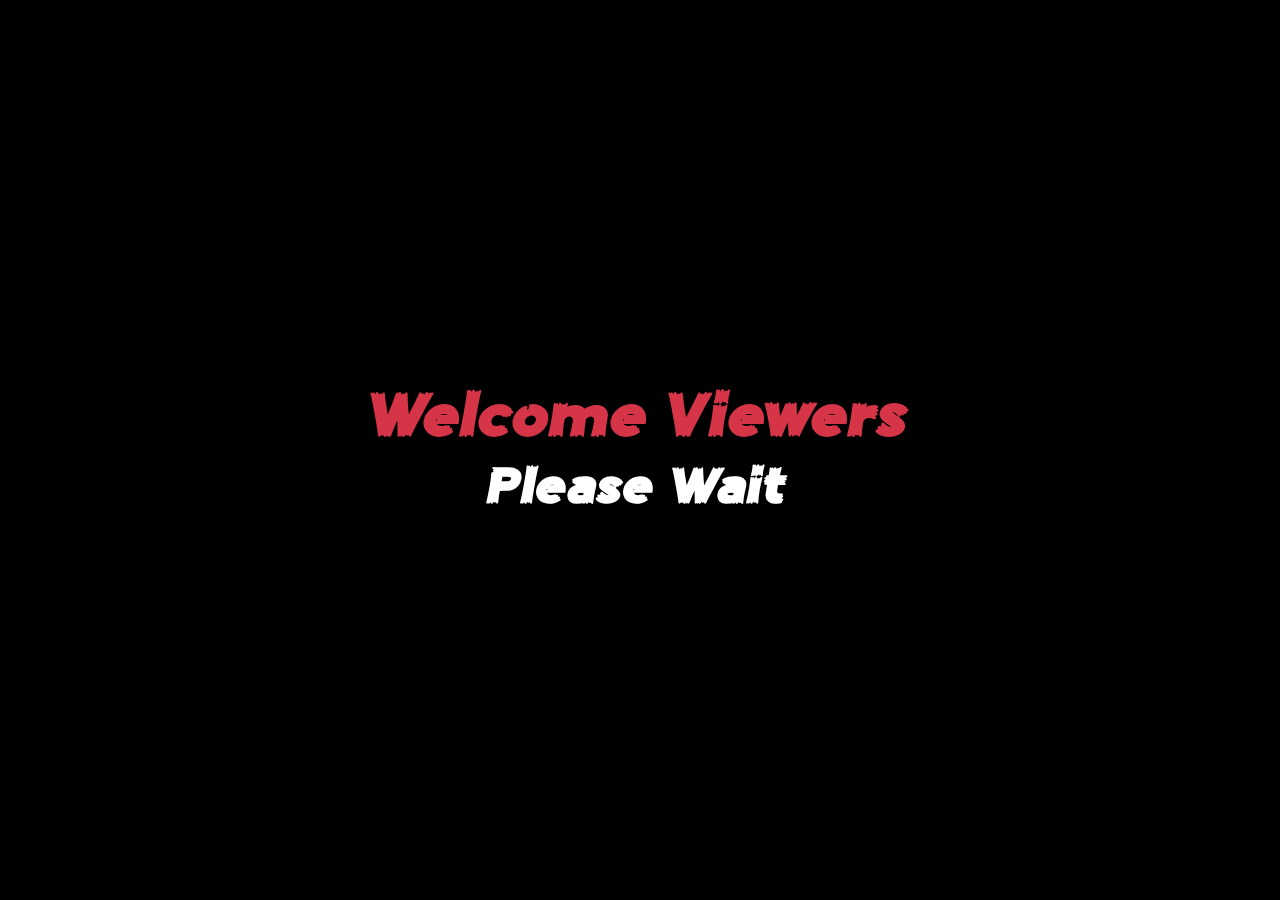
<file: index.html>
<!DOCTYPE html>
<html lang="en">
<head>
    <meta charset="UTF-8"/>
    <meta http-equiv="X-UA-Compatible" content="IE=edge"/>
    <meta name="author" content="Prateek Arora"/>
    <meta name="keywords" content="portfolio, html, css, js, latest portfolio design, latest portforlio website template"/>
    <meta name ="description" content="If you want to build any kind of website portfolio then you are at right place."/>
    <meta name="viewport" content="width=device-width, initial-scale=1.0"/>
    <link rel="preconnect" href="https://fonts.googleapis.com">
    <link rel="preconnect" href="https://fonts.gstatic.com" crossorigin>
    <link href="https://fonts.googleapis.com/css2?family=Raleway:wght@300;400;500;600;700;800;900&display=swap" rel="stylesheet">
    <link rel="icon" href="images/nav logo white.png" type="image/png"/>
    <link rel="stylesheet" href="style.css" type="text/css"/>

    <title>Portfolio</title>
</head>
<body>

<!-- LOADER -->

    <div class="top-loader">
        <div class=top-loader-text>Welcome Viewers</div>
        </div>
    <div class="bottom-loader">
        <div class=bottom-loader-text>Please Wait</div>
    </div>

<!-- HOME PAGE -->  
<div class="pagecenter">
<header>
    <nav class="nav-section">
        <a href="#"><img id="logo" src="images/nav logo white.png" alt="logo"/></a>
        <ul class="nav-menu">
            <p class="cross-nav-sign">X</p>
            <li class="nav-items hid"><a class="nav-links nav-link-active" href="index.html">Home</a></li>
            <li class="nav-items"><a class="nav-links" href="default.html">Portfolio</a></li>
            <li class="nav-items"><a class="nav-links" href="skills.html">About</a></li>
            <li class="nav-items"><a class="nav-links" href="testimonial.html">Testimonial</a></li>
            <li class="nav-items"><a class="nav-links" href="contact.html">Contact</a></li>
        </ul>
        <div class="hamburger">
            <span class="bar"></span>
            <span class="bar"></span>
            <span class="bar"></span>
        </div>
    </nav>

    <div class="main-section">
        <p class="main-logo-wraper"><span class="main-logo-cover"><img id="main-logo" src="images/main logo new.png" alt="logo"/></span></p>
        <p class="main-content-wraper"><span class="main-content-cover">I'm Prateek Arora</span></p>
        <div class="main-content-animation-wraper">
            <p class="main-content-animation-cover">A<span class="main-content-animation">Frontend Developer</span></p>
        </div>
    </div>
</header> 
</div>
    
<script>
   let toploader = document.querySelector(".top-loader");
   let bottomloader = document.querySelector(".bottom-loader");
   let page = document.querySelector(".pagecenter");
    page.style.display ="none";
    setTimeout(() => {
    toploader.classList.toggle("active");  
    bottomloader.classList.toggle("active");
    page.style.display = "block";  
   }, 1000);
    
</script>
<script src="index.js"></script>

</body>
</html>
</file>
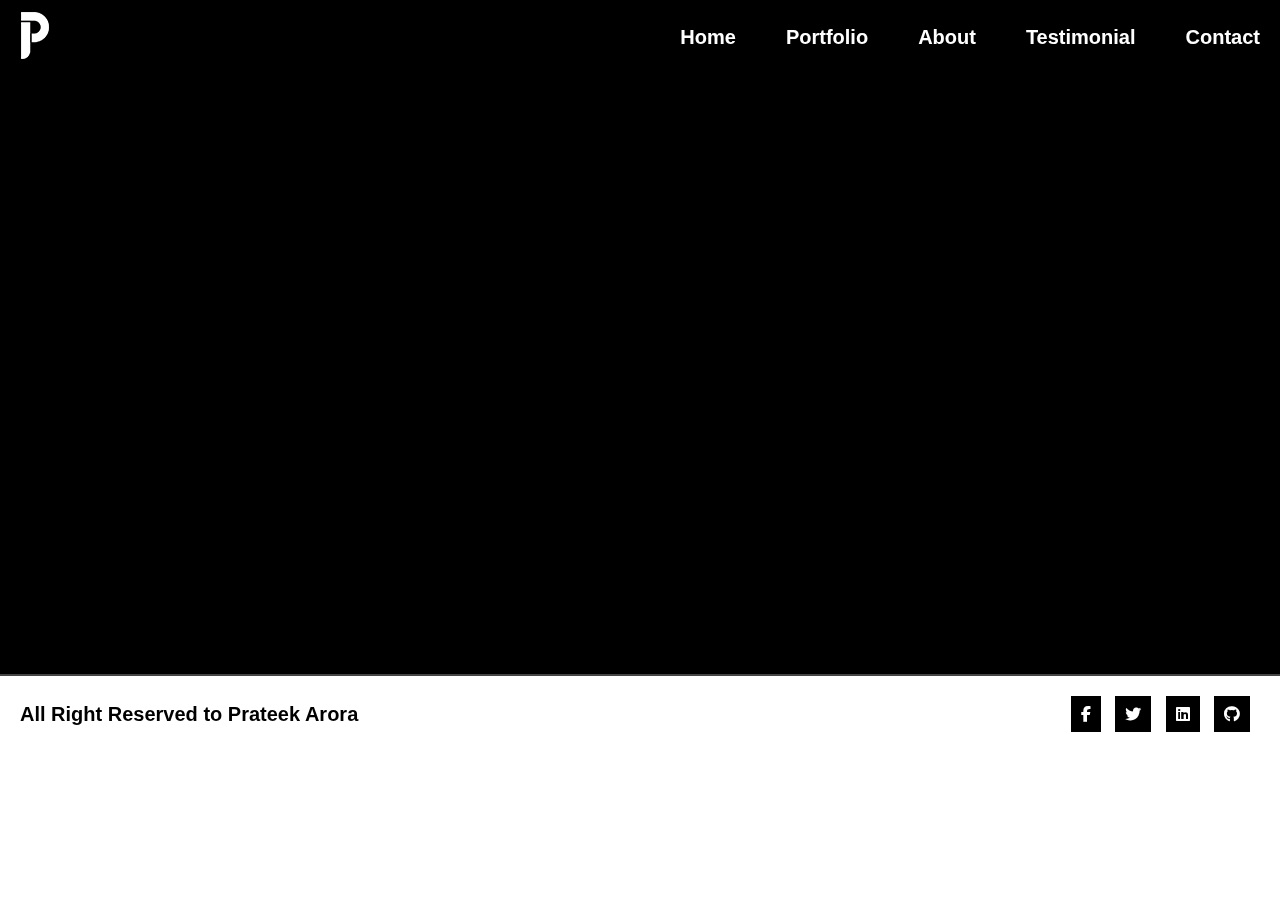
<file: default.html>
<!DOCTYPE html>
<html lang="en">
<head>
    <meta charset="UTF-8"/>
    <meta http-equiv="X-UA-Compatible" content="IE=edge"/>
    <meta name="author" content="Prateek Arora"/>
    <meta name="keywords" content="portfolio, html, css, js, latest portfolio design, latest portforlio website template"/>
    <meta name ="description" content="If you want to build any kind of website portfolio then you are at right place."/>
    <meta name="viewport" content="width=device-width, initial-scale=1.0"/>
    <link rel="preconnect" href="https://fonts.googleapis.com">
    <link rel="preconnect" href="https://fonts.gstatic.com" crossorigin>
    <link rel="icon" href="images/nav logo white.png" type="image/png"/>
    <link rel="stylesheet" href="https://cdnjs.cloudflare.com/ajax/libs/font-awesome/6.4.2/css/all.min.css"/>
    <link rel="stylesheet" href="style.css" type="text/css"/>
    <script defer src="index.js"></script>
    <title>Portfolio</title>
</head>
<body>

<!-- PORTFOLIO PAGE -->  
<div class="pagecenter">
<div class="portfolio-header">
    <nav class="nav-section">
        <a href="#"><img id="logo" src="images/nav logo white.png" alt="logo"/></a>
        <ul class="nav-menu">
            <p class="cross-nav-sign">X</p>
            <li class="nav-items"><a class="nav-links" href="index.html">Home</a></li>
            <li class="nav-items"><a class="nav-links nav-link-active" href="default.html">Portfolio</a></li>
            <li class="nav-items"><a class="nav-links" href="skills.html">About</a></li>
            <li class="nav-items"><a class="nav-links" href="testimonial.html">Testimonial</a></li>
            <li class="nav-items"><a class="nav-links" href="contact.html">Contact</a></li>
        </ul>
        <div class="hamburger">
            <span class="bar"></span>
            <span class="bar"></span>
            <span class="bar"></span>
        </div>
    </nav>

    <div class="portfolio-section">
        <h2 class="portfolio-heading">
            <span class="portfolio-heading-inner">Portfolio</span>
        </h2>
        <div class="portfolio">
            <div class="portfolio-subsection" onclick="forimage1()">
                <img class="portfolio-images" src="images/P1.jpg"   alt="image"/>
            </div>
            <div class="portfolio-subsection" onclick="forimage2()">
                <img class="portfolio-images" src="images/P2.jpg" alt="image"/>
            </div>
            <div class="portfolio-subsection" onclick="forimage3()">
                <img class="portfolio-images" src="images/P3.jpg" alt="image"/>
            </div>
            <div class="portfolio-subsection" onclick="forimage3()">
                <img class="portfolio-images" src="images/P3.jpg" alt="image"/>
            </div>
            <div class="portfolio-subsection" onclick="forimage2()">
                <img class="portfolio-images" src="images/P2.jpg" alt="image"/>
            </div>
            <div class="portfolio-subsection" onclick="forimage1()">
                <img class="portfolio-images" src="images/P1.jpg" alt="image"/>
            </div>
        </div>

        <div class="big-image-section">
            <p class="big-sign-cross" onclick="removebigse()">X</p>
            <div class="big-cover1 bigimgcon">
                <img class="big-image1 bigimg" src="images/P1.jpg" alt="image"/> 
            </div>
            <div class="big-cover2 bigimgcon">
                <img class="big-image1 bigimg" src="images/P2.jpg" alt="image"/> 
            </div>
            <div class="big-cover3 bigimgcon">
                <img class="big-image1 bigimg" src="images/P3.jpg" alt="image"/> 
            </div>
        </div>

    </div>
</div>

<footer>
    <div class="footer-container">
        <div class="footer-text">
            <span>All Right Reserved to Prateek Arora</span>
        </div>
    
        <div class="footer-icons">
            <i class="fa-brands fa-facebook-f"></i>
            <i class="fa-brands fa-twitter"></i>
            <i class="fa-brands fa-linkedin"></i>
            <i class="fa-brands fa-github"></i>
        </div>
    </div>
</footer>
</div>
    
</body>
</html>
</file>
<file: style.css>
:root{
    --nav-link-font-color:white;
    --header-background-color:black;
    --hamburger-bar-color:white;
    --nav-link-hover-bgcolor:#D63447;
    --home-content-wrap-bgcolor:#D63447;
    --home-content-wrap-bgcolor2:black;
    --main-content-font-color:white;
    --text-animation-color:#D63447;
    --animation-typer-color:#D63447;
    --portfolio-section-bgcolor:black;
    --portfolio-heading-color:white;
    --about-heading-color:white;
    --about-section-bgcolor:black;
    --about-circle-color:#D63447;
    --inner-about-color:black;
    --about-heading-color:white;
}

@font-face{
    font-family:loaderfont;
    src:url(images/CrotahFreeVersionItalic-z8Ev3.ttf);
}

*{
    font-family: 'Raleway', sans-serif;
    margin:0;
    padding:0;
    text-decoration:none;
    box-sizing: border-box;
}

html{
    scroll-behavior:smooth;
}

/* LOADER START */

.top-loader{
    position:fixed;
    top:0;
    left:0;
    width:100%;
    height:50vh;    
    background-color:black;
    text-align:center;
    z-index:100;
    transition:all 0.5s ease-in-out;
    color:#D63447;
    overflow: hidden;
}

.top-loader-text{
    position: absolute;
    bottom:0;
    left:50%;
    z-index:200;
    transform:translateX(-50%);
    font-size:80px;
    font-weight: 700;
    font-family:loaderfont;

}

.top-loader.active{
    top:-50vh;
}

.bottom-loader{
    position:fixed;
    bottom:0;
    left:0;
    width:100%;
    height:50vh;    
    background-color:black;
    text-align:center;
    z-index:100;
    transition:all 0.5s ease-in-out;
    color:white;
    overflow: hidden;
}

.bottom-loader-text{
    margin-top:5px;
    font-size:60px;
    font-weight:700;
    font-family:loaderfont;
} 

.bottom-loader.active{
    bottom:-50vh;
}

@media screen and (max-width:1470px) and (min-width:1100px){
    .top-loader-text{
        font-size:60px;
    }

    .bottom-loader-text{
        font-size:50px;
    }
}

@media screen and (max-width:1099px) and (min-width:730px){
    .top-loader-text{
        font-size:40px;
    }

    .bottom-loader-text{
        font-size:30px;
    }
}

@media screen and (max-width:729px) and (min-width:550px){
    .top-loader-text{
        font-size:30px;
    }

    .bottom-loader-text{
        font-size:20px;
    }
}

@media screen and (max-width:549px) and (min-width:368px){
    .top-loader-text{
        font-size:20px;
    }

    .bottom-loader-text{
        font-size:20px;
    }
}

@media screen and (max-width:367px){
    .top-loader-text{
        font-size:15px;
    }

    .bottom-loader-text{
        font-size:15px;
    }
}

/* LOADER END */


/* HOME SECTION CSS START */

header{
    max-width:100%;
    height:100vh;
    background-color:var(--header-background-color);
    background-repeat: no-repeat;
    position:relative;
}

.pagecenter{
    width:100%;
    max-width:2000px;
    margin:0 auto;
}

.nav-section{
    display: flex;
    justify-content: space-between;
    align-items: center;
    padding:10px 20px;
}

#logo{
    display: inline-block;
}

.cross-nav-sign{
    font-size:30px;
    color:black;
    display: none;
    position: absolute;
    top:20px;
    right:20px;
    cursor:pointer;

}

.nav-menu{
    list-style-type:none;
    display: flex;
    justify-content: flex-end;
    gap:50px;
    flex-grow: 1;
    position: relative;
}

.nav-links{
    color:var(--nav-link-font-color);
    display:inline-block;
    position:relative;
    font-size:20px;
    font-weight:600;
}

@keyframes homeanimation{
    0%{
        width:0%;
    }
    100%{
        width:50%;
    }
}

.nav-link-active::before{
    content:" ";
    top:0;
    left: 0;
    width:0%;
    height: 100%;
    background-color:var(--nav-link-hover-bgcolor);
    position: absolute;
    mix-blend-mode:lighten;
    border-radius:0 10px 10px 0;
    animation-name:homeanimation;
    animation-duration:0.5s;
    animation-fill-mode: forwards;
    animation-delay:2s;
}

.nav-links:hover::before{
    content:" ";
    width:0%;
    height: 100%;
    background-color:var(--nav-link-hover-bgcolor);
    position: absolute;
    mix-blend-mode:lighten;
    border-radius:0 10px 10px 0;
    animation-name: homeanimation;
    animation-fill-mode: forwards;
    animation-duration: 0.5s;
}

.hamburger{
    cursor:pointer;
    display:none;
}

.bar{
    display: block;
    width:20px;
    height:3px;
    background-color:var(--hamburger-bar-color);
    border-radius:3px;
}

.bar:nth-child(2){
    margin:5px 0;
}

.main-section{
    max-width:900px;
    margin:150px auto 0;
    text-align: center;
}

.main-logo-cover{
    display: block;
    width:20%;
    margin:0 auto;
    position: relative;
    overflow: hidden;
}

#main-logo{
    max-width:100%;
}

.main-content-cover{
    width:60%;
    margin:10px auto;
    font-size:60px;
    color:var(--main-content-font-color);
    display: block;
    position: relative;
    overflow: hidden;
}

@keyframes homecontentwraper {
    0%{
        transform: translateX(-100%);
    }

    100%{
        transform: translatex(101%);
    }
}

@keyframes homecontentwraperright {
    0%{
        transform: translateX(0%);
    }

    100%{
        transform: translatex(200%);
    }
}

.main-logo-cover::before,.main-content-cover::before,.main-content-animation-cover::before,.portfolio-subsection::before{
    content:" ";
    position:absolute;
    top:0;
    right:0;
    width:100%;
    height:100%;
    animation-name:homecontentwraper;
    animation-fill-mode:forwards;
    animation-duration:2s;
    animation-timing-function: cubic-bezier(0,1,1,0);
    background-color:var(--home-content-wrap-bgcolor);
    transform:translatex(-100%);
}

.main-logo-cover::after,.main-content-cover::after,.main-content-animation-cover::after,.portfolio-subsection::after{
    content:" ";
    position:absolute;
    top:0;
    right:0;
    width:100%;
    height:100%;
    animation-name:homecontentwraperright;
    animation-fill-mode:forwards;
    animation-duration:2s;
    animation-timing-function: cubic-bezier(0,1,1,0);
    background-color:var(--home-content-wrap-bgcolor2);
    transform:translatex(0%);
}

.main-content-animation-cover{
    font-size:60px;
    color:var(--main-content-font-color);
    width:75%;
    position: relative;
    overflow:hidden;
    margin:0 auto;
}

.main-content-animation{
    color:var(--text-animation-color);
    position: relative;
    margin-left:5px;
    font-weight: 700;
}

.main-content-animation::before{
    content:" ";
    position: absolute;
    top:50%;
    transform:translateY(-50%);
    right:-8px;
    height: 50px;
    width:3px;
    background-color:var(--animation-typer-color);
    animation: blink 1s infinite;
}

@keyframes blink{
    50%{
        opacity:0;
    }
}

.main-content-animation .stop-blinking::before{
    animation:none;
}

@media screen and (max-width:890px) and (min-width:800px){
    .main-section{
        margin:200px auto;
    }

    .main-content-cover{
        font-size:40px;
        width:40%;
    }

    .main-content-animation-cover{
        font-size:40px;
        width:55%;
    }
}

@media screen and (max-width:799px){
    .main-content-cover{
        font-size:30px;
        width:100%;
    }

    .main-content-animation-cover{
        font-size:30px;
        width:100%;
    }

    .hamburger{
        display: block;
    }

    .cross-nav-sign{
        display: block;
    }

    .nav-menu{
        width:200px;
        height:100%;
        position: fixed;
        z-index: 2;
        top:0;
        right:-200px;
        padding:100px 30px;
        flex-direction: column;
        justify-content: flex-start;
        background-color:white;
    }

    .nav-menu.active{
        right:0;
    }

    .nav-link-active::before{
        content:" ";
        top:0;
        left: 0;
        width:0;
        height:0;
        background-color:var(--nav-link-hover-bgcolor);
        position: absolute;
        mix-blend-mode:lighten;
        border-radius:0;
        animation-name:none;
    }
    
    .nav-links:hover::before{
        content:" ";
        width:0;
        height:0;
        background-color:var(--nav-link-hover-bgcolor);
        position: absolute;
        mix-blend-mode:lighten;
        border-radius:0;
        animation:none;
    }

    .nav-links{
        color:black;
    }

    .footer-container{
        flex-direction:column;
        justify-content: center;
        gap:20px;
    }


}

/* HOME SECTION CSS END */


/* PORTFOLIO SECTION CSS START */

.portfolio-header{
    background-color: var(--portfolio-section-bgcolor);
    padding-bottom:10px;
}

.portfolio-section{
    padding: 30px 20px;    
}

.portfolio-heading{
    color:var(--portfolio-heading-color);
    font-size:40px;
    margin-bottom:20px;
    text-align: center;
}

.portfolio-heading-inner{
    display: inline-block;
    overflow: hidden;
    position:relative;
}

@keyframes portfolioheading{
    100%{transform:translateX(102%);}
}

.portfolio-heading-inner::before{
    content:" ";
    position:absolute;
    top:0;
    left:0;
    width:100%;
    height:100%;
    background-color:black;
    animation-name:portfolioheading;
    animation-duration:1s;
    animation-fill-mode: forwards;
    animation-timing-function: ease-in-out;
}

.portfolio{
    display:flex;
    align-content:center;
    flex-wrap:wrap;
    gap:10px;
    justify-content: center;
    overflow: hidden;
}

.portfolio-subsection{
    flex-basis: 27%;
    cursor: pointer;
    position: relative;
    overflow: hidden;
}   

.portfolio-images{
    max-width: 100%;
    display: block;
}


.big-image-section{
    position:fixed;
    z-index: 100;
    top:-150%;
    left:0;
    width:100%;
    height:100vh;
    display: flex;
    align-items: center;
    justify-content: center;
    background-color:rgba(0,0,0,0.3);
}

.big-image-section.active{
    top:0;
}

.big-sign-cross{
    font-size:60px;
    color:white;
    position: absolute;
    top:40px;
    right:30px;
    cursor:pointer;
}

.bigimgcon{
    flex-basis: 50%;
}

.bigimg{
    max-width:100%;
}

@media screen and (max-width:799px){

    .portfolio-heading{
        font-size:25px;
    }

    .portfolio{
        flex-direction:column;
    }

    .bigimgcon{
        flex-basis: 70%;
    }

}

/* PORTFOLIO SECTION CSS END */


/* ABOUT SECTION CSS START */

.about-header{
    background-color:var(--about-section-bgcolor);
}

html.sr .about-image-container, html.sr .qual-section, html.sr .skill-section{
    visibility: hidden;
}

.about-section{
    padding: 30px 20px;
    max-width:1200px;
    margin:0 auto;
}

.about-image-container{
    display: flex;
    justify-content: space-around;
    align-items: flex-start;
}

.about-image{
    flex-basis:20%;
    box-shadow:-5px -5px 0px #D63447; 
}

.abou-img{
    width:100%;
    display: block;
}

.about-content{
    flex-basis:30%;
    padding-bottom:50px;
    padding-right:10px;
}

.skill-section{
    padding:30px 0;
}

.skill-heading-container{
    width: 100%;
    text-align:center;
}

.skill-heading{
    display: inline-block;
}

.skill-heading h2{
    color:white;
    font-size:40px;
}

.about-circle-container{
    display: flex;
    justify-content: space-around;
    align-items: flex-start;
    color:white;
    padding:30px 0;
}

.about-circle{
    width:200px;    
    height:200px;
    background: #444 linear-gradient(to right,transparent 50%,var(--about-circle-color) 0);
    border-radius:50%;
    position:relative;
}

.number-text{
    position:absolute;
    top:48%;
    left:50%;
    transform:translate(-50%,-50%);
    font-size:48px;
    z-index: 1;
}

.percent-text{
    display: inline-block;
    font-size:24px;
}

.circle-title{
    position: absolute;
    top:62%;
    font-size:20px;
    left:50%;
    transform:translateX(-50%);
    display:inline-block;
    z-index: 1;
    color:#D63447;
}

    .about-circle::before{
        content:" ";
        display: block;
        height: 100%;
        margin-left:50%;
        transform-origin:left;
        border-radius: 0 100% 100% 0/50%;
        background-color: var(--about-circle-color);
        transform:rotate(calc((var(--i) - 50) *0.01turn));
    }

.about-circle::after{
    content:" ";
    position: absolute;
    inset: 15px;
    background-color: var(--inner-about-color);
    border-radius: 50%;
}

.about-content-heading-one{
    color:var(--about-heading-color);
    font-size:40px;
    position:relative;
}

.about-content-heading-two{
    color:#D63447;
    font-weight:700;
    text-transform: uppercase;
    vertical-align: center;
    margin-left:104px;
}

.about-content-heading-one::before{
    content:" ";
    position:absolute;
    bottom:-10px;
    left:0;
    width:100px;
    height:3px;
    background-color:white;
}

.about-content-text{
    color:white;
    text-align:justify;
    margin:20px 0;
    line-height:25px;
}

.about-btn{
    background-color:#D63447;
    padding:10px 20px;
    display: inline-block;
    color:white;
    border:2px solid transparent;
    font-weight:500;
    transition:all 0.5s ease-in-out;
}

.about-btn:hover{
    background-color:transparent;
    border:2px solid #D63447;
}

.qual-section{
    padding:30px 0;
}

.qual-heading-outer-container{
    text-align:center;
    margin:30px 0;
}

.qual-heading-inner-container{
    display:inline-block;
}

.qual-heading{
    font-size:40px;
    color:white;
}

.qual-flex-container{
    width:100%;
    position:relative;
    display: flex;
    flex-wrap:wrap;
}

.qual-flex-container::after{
    content: " ";
    position:absolute;
    width:1px;
    inset:0;
    margin:0 auto;
    background-color: #8f8c8c;
}

.qual-left-container{
    width:48%;
    margin-left:52%;
    margin-bottom:20px;
}

.qual-text-wrapper-left{
    cursor:pointer;
    width:100%;
    display:table;
    position:relative;
}

.qual-year{
    display: table-cell;
    width:110px;
    font-size:30px;
    color:#5e5d5d;
}

.qual-para{
    display: table-cell;
    vertical-align: middle;
    width:calc(100% - 110px);
    font-size:20px;
    color:white;
}

.qual-right-container{
    width:48%;
    margin-bottom:20px;
}

.qual-text-wrapper-right{
    width:100%;
    display:table;
    position:relative;
    text-align: right;
    cursor:pointer;
}

.qual-text-wrapper-right .qual-year{
    float: right;
}

.qual-text-wrapper-right .qual-para{
    float: left;
    padding-top:15px;
}

.qual-text-wrapper-left::before{
    content: " ";
    position:absolute;
    width:12px;
    height:12px;
    background-color:black;
    border:2px solid white;
    border-radius:50%;
    top:50%;
    transform:translateY(-50%);
    left:-30px;
    z-index:1;
}

.qual-text-wrapper-right::before{
    content: " ";
    position:absolute;
    width:12px;
    height:12px;
    background-color:black;
    border:2px solid white;
    border-radius:50%;
    top:50%;
    transform:translateY(-50%);
    right:-30px;
    z-index:1;
}

.qual-text-wrapper-left:hover .qual-year h2{
    color:#D63447;
}

.qual-text-wrapper-right:hover .qual-year h2{
    color:#D63447;
}

.qual-text-wrapper-left:hover::before{
    background-color:white;
    border-color:#D63447;
}

.qual-text-wrapper-right:hover::before{
    background-color:white;
    border-color:#D63447;
}

.footer-text{
    color:black;
    font-size:20px;
    font-weight:600;
}

.footer-container{
    display: flex;
    justify-content: space-between;
    align-items: center;
    padding:20px;
    border-top:2px solid #444;
}

.fa-brands{
    display:inline-block;
    padding:10px;
    background-color:black;
    margin-right:10px;
    cursor:pointer;
    color:white;
}

.fa-brands:hover{
    background-color: #D63447;
}

@media screen and (max-width:1100px){
    .qual-flex-container::after{
        display: none;
    }

    .qual-text-wrapper-left::before{
        display:none;
    }
    
    .qual-text-wrapper-right::before{
        display: none;
    }

    .qual-flex-container{
        justify-content: space-between;
    }

    .qual-left-container{
        width:48%;
        margin-left:0;
    }

    .qual-right-container{
        width:48%; 
    }

    .qual-text-wrapper-right .qual-year{
        float: none;
    }
    
    .qual-text-wrapper-right .qual-para{
        float: none;
    }    

    .qual-text-wrapper-right{
        text-align: left;
    }

}

@media screen and (max-width:749px){
    .qual-flex-container{
        flex-direction:column;
    }

    .qual-left-container, .qual-right-container{
        width:100%;
    }
}

@media screen and (max-width:300px){
    .qual-heading{
        font-size:30px;
    }
}

@media screen and (max-width:1100px) and (min-width:825px){
    .about-image{
        flex-basis:30%;
    }
}

@media screen and (max-width:824px){
    .about-image-container{
        flex-direction: column;
        justify-content: space-between;
        gap:20px;
    }
    .about-image, .about-content{
        width:100%;
    }

    .about-circle-container{
        flex-direction:column;
        align-items: center;
        gap:20px;
    }

    .qual-section{
        padding:0;
    }

    .qual-heading-outer-container{
        margin:0px 0 30px 0;
    }

}

@media screen and (max-width:262px){
    .about-content-heading-one{
        font-size:20px;
    }

    .about-content-heading-one::before{
        width:50px;
    }

    .about-content-heading-two{
        margin-left:60px;
    }


}

/* ABOUT SECTION CSS END */

/* TESTIMONIAL SECTION CSS START */

.testimonial-header{
  background-color:black;
}

html.sr .testimonial-heading-container, html.sr .testimonial-flex-container{
    visibility: hidden;
}

.testimonial-section{
    background-color: black;
    color:white;
    margin:40px 0 0 0;
    position:relative;
    width:100%;
}

.testimonial-heading-container{
    text-align: center;
}

.testimonial-heading-inner{
    display: inline-block;
}

.testimonial-heading-inner h2{
    font-size:40px;
}

.testimonial-flex-container{
    padding:100px;
    position: relative;
}

.slides{
    width:80%;
    margin:0 auto;
    /* box-shadow: 0 -30px 0 -20px #D63447; */
    border-radius:20px;
    text-align: center;
    padding:20px 0;
    border-width: 5px 0 5px 0;
    border-color: #D63447;
    border-style: solid;
    display: none;
}

.slides-img{
    display: inline-block;
    width:100px;
    height:100px;
}

.sliimg{
    max-width:100%;
    display: block;
}

.slides h3{
    margin:10px 0;
}

.left-arrow{
    position: absolute;
    top:50%;
    left:5%;
    transform:translateY(-50%);
    cursor: pointer;
}

.left-arrow-symbol{
    font-size:80px;
    display: inline-block;
}

.right-arrow{
    position: absolute;
    top:50%;
    right:5%;
    transform:translateY(-50%);
    cursor: pointer;
}

.right-arrow-symbol{
    font-size:80px;
}

.circle-container{
    text-align:center;
    margin-top:20px;
}

.circle-point{
    width:15px;
    height:15px;
    border-radius:50%;
    background-color:white;
    display:inline-block;
    cursor:pointer;
    margin:0 5px;
}


.slides.active{
    display: block;
}

.circle-point.active{
    width:45px;
    border-radius: 40%;
    background-color:#D63447;
}

/* TESTIMONIAL SECTION CSS END */

/* CONTACT US SECTION CSS START */

.contact-header{
    background-color:black;
  }

html.sr .contact-section-heading, html.sr .contact-left-section, html.sr .contact-right-section, html.sr .personal-details{
    visibility: hidden;
}

.contact-section{
    position:relative;
    margin-top:40px;
}

.contact-section-container{
    max-width:1200px;
    margin:0 auto;
    /* background-color:blue; */
}

.contact-section-heading h2{
    text-align:center;
    color:white;
    font-size:40px;
}

.contact-section-flex-container{
    position: relative;
    display: flex;
    align-items: flex-start;
    justify-content: space-between;
    overflow: hidden;
    padding:50px 0;
    gap:20px;
}

.contact-left-section{
    flex-basis:50%;
    position: relative;
    /* background-color: red; */
}

.contact-left-top{
    width:100%;
    display: flex;
    flex-wrap:wrap;
    justify-content: space-between;
}

.clh{
    flex-basis:48%;
}

.halfinput{
    width:100%;
    display: inline-block;
    padding:20px;
    font-size:18px;
    border:none;
    outline:none;
    background-color:#444;
    color:white;
}

.halfinput:hover, .cl textarea:hover{
    background-color:#5f5a5a;
}

.halfinput:focus, .cl textarea:hover{
    background-color:#5f5a5a;
}

.cl{
    flex-basis:100%;
    margin:20px 0;
}

.cl textarea{
    display:block;
    width:100%;
    padding:20px;
    font-size:18px;
    border:none;
    outline:none;
    background-color:#444;
    color:white;
}


.subbtn{
    padding:20px 30px;
    font-size:18px;
    background-color:#D63447;
    color:white;
    outline:none;
    transition:all 0.5s ease-in-out;
    border:2px solid transparent;
    cursor:pointer;
}

.subbtn:hover{
    background-color:transparent;
    border:2px solid #D63447;
    color:#D63447;
}


.contact-right-section{
    flex-basis:50%;
    position: relative;
}

.contact-right-top{
    width:100%;
}

.contact-right-top iframe{
    display:block;
    width: 100%;
}

.personal-details-flex-container{
    display: flex;
    flex-wrap:wrap;
    justify-content: space-between;
    align-items:center;
    padding-bottom:20px;
    gap:20px;
}

.pdc{
    flex-basis:30%;
    background-color:#444;
    text-align:center;
    height:150px;
    cursor:pointer;
    border-radius:10px;
    transition:all 0.5s ease-in-out;
}

.pdc:hover{
    background-color:#5f5a5a;
    transform:scale(1.05,1.05);
}

.personal-center{
    margin-top:50px;
}

.personal-center h3{
    color:white;
    margin-bottom:5px;
}

.personal-center p{
    color:#8f8c8c;
}

@media screen and (max-width:799px){
    .contact-section-flex-container{
        flex-direction: column;
    }

    .contact-right-section{
        width:100%;
    }

    .contact-left-section{
        width:100%;
    }
}


@media screen and (max-width:1210px){
    .contact-section-container{
        padding:0 20px;
    }
}

@media screen and (max-width:900px){


    .pdc{
        flex-basis:100%;
    }
}

@media screen and (max-width:300px){
    .personal-address .personal-center{
        margin-top:30px;
    }
}
</file>
